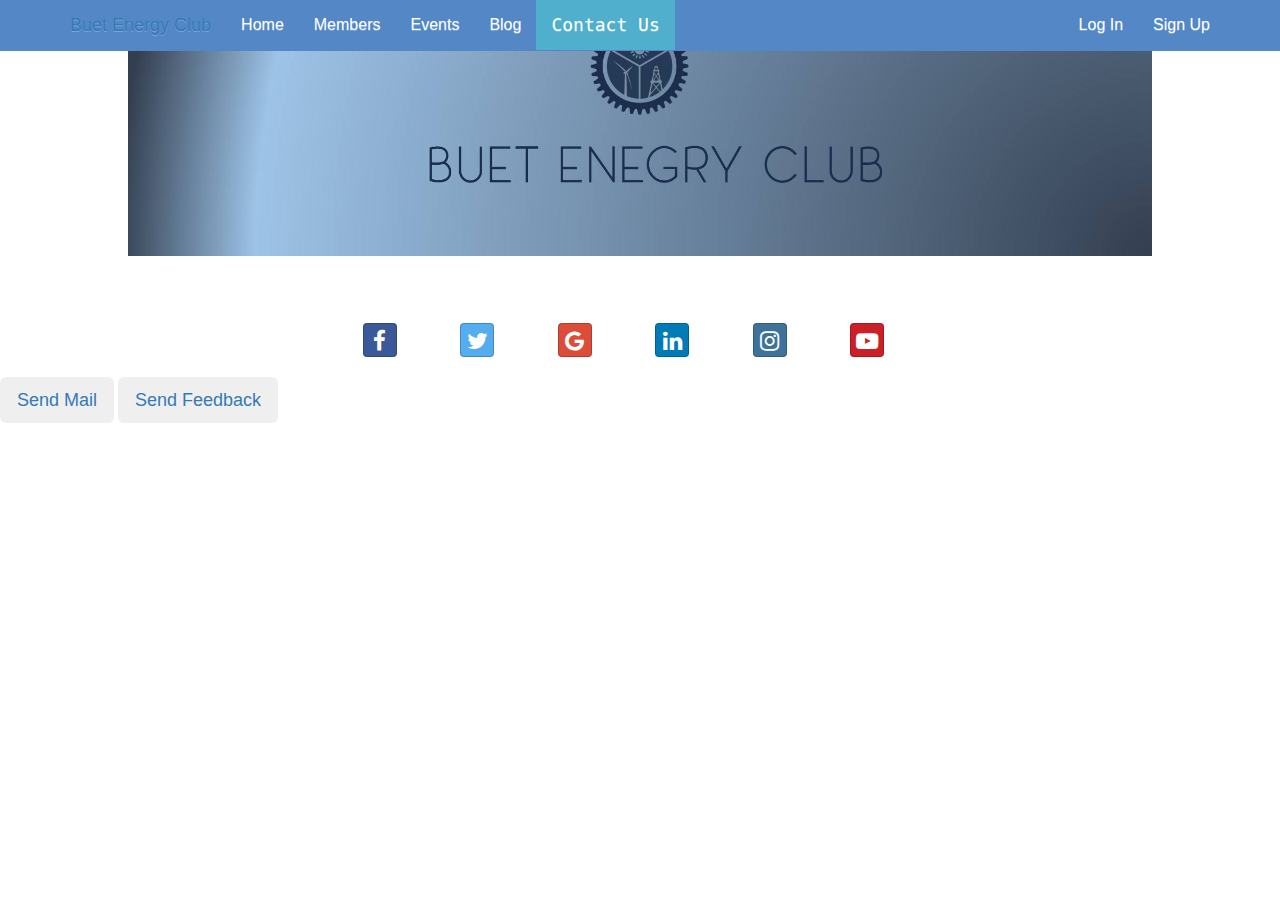
<file: Contact.html>
<!doctype html>
<!--Bismillahir Rahmanir Rahim-->
<!--Rabbi Zidni Ilma-->

<html>

    <head>
        <meta charset="utf-8">
        <meta http-equiv="X-UA-Compatible"	content="IE=edge">
        <meta name="viewport" content="width=device-width, inital-scale=1">

        <link href="css/myBootstrap.css" rel="stylesheet">
        <link href="css/bootstrap-theme.css" rel="stylesheet">
        <link href="css/font-awesome.css" rel="stylesheet">
        <link href="css/bootstrap-social.css" rel="stylesheet">

        <link href="css/styles.css" rel="stylesheet">

        <link rel="shortcut icon" type="image/x-icon" href="logo.ico" />

        <title>Buet Energy Club</title>

    </head>

    <body class="contactBody">

        <nav class="navbar navbar-fixed-top myNavbar" role="navigation">
            <div class="container">
                <div class="navbar-header">
                    <button type="button" class="navbar-toggle collapsed" data-toggle="collapse" data-target="#navbar" aria-expanded="false" aria-controls="navbar">
                        <span class="sr-only">Toggle navigation</span>
                        <span class="icon-bar"></span>
                        <span class="icon-bar"></span>
                        <span class="icon-bar"></span>
                    </button>

                    <a class="navbar-brand"	href="index.html">Buet Energy Club</a>
                </div>

                <div id="navbar" class="navbar-collapse	collapse">
                    <ul	class="nav navbar-nav">
                        <li><a href="index.html">Home</a></li>
                        <li><a href="People.html">Members</a></li>
                        <li><a href="Events.html">Events</a></li>
                        <li><a href="Blog.html">Blog</a></li>
                        <li  class="active"><a href="Contact.html">Contact Us</a>
                    </ul>
                    <ul	class="nav navbar-nav navbar-right">
                        <li><a data-toggle="modal" data-target="#login">Log In</a></li>
                        <li><a data-toggle="modal" data-target="#signup">Sign Up</a></li>
                    </ul>
                </div>
            </div>
        </nav>

        <header>
            <div class="contactJumbotron">
                <img src="img/coverPhoto.jpg" width="80%" style="margin-left:10%"/>
            </div>
        </header>

            <div class="container">
                <div class="row">


                    <div class="col-xs-12">
                        <h2 style="margin-top:1%;margin-bottom:0%;color:white;text-align:center">Meet Us On Social Media</h2>
                    </div>
                </div>

                <div class="row" style="margin-top:2%">

                    <div class="col-xs-1 col-xs-offset-3">
                        <a target="_blank" href="https://www.facebook.com/BUET-Energy-Club-750880021736675/" class="btn btn-social-icon btn-facebook">
                            <span class="fa fa-facebook"></span>
                        </a>
                    </div>

                    <div class="col-xs-1">
                        <a target="_blank" class="btn btn-social-icon btn-twitter">
                            <span class="fa fa-twitter"></span>
                        </a>
                    </div>

                    <div class="col-xs-1">
                        <a target="_blank" class="btn btn-social-icon btn-google">
                            <span class="fa fa-google"></span>
                        </a>
                    </div>

                    <div class="col-xs-1">
                        <a target="_blank" class="btn btn-social-icon btn-linkedin">
                            <span class="fa fa-linkedin"></span>
                        </a>
                    </div>

                    <div class="col-xs-1">
                        <a target="_blank" class="btn btn-social-icon btn-instagram">
                            <span class="fa fa-instagram"></span>
                        </a>
                    </div>

                    <div class="col-xs-1">
                        <a target="_blank" class="btn btn-social-icon btn-pinterest">
                            <span class="fa fa-youtube-play"></span>
                        </a>
                    </div>
                </div>
            </div>

            <br />

            <a>
                <button class="btn btn-lg btnMail" data-toggle="popover" title="If your broweser doesn't support this" data-content="Mail us at a@a.com" data-placement="top"  >
                    Send Mail
                </button>
            </a>

            <a data-toggle="modal" data-target="#feedback">
                <button class="btn btn-lg btnFeedback">
                    <span style="text-align:center;font-size:100%;">Send Feedback</span>
                </button>
            </a>


        <div id="login" class="modal fade" role="dialog">
              <div class="modal-dialog">
                <div class="modal-content">
                  <div class="modal-header">
                    <button type="button" class="close" data-dismiss="modal">&times;</button>
                    <h3 class="modal-title" style="text-align:center">Log In</h3>
                  </div>

                  <div class="modal-body">
                    <div class="container" style="width:100%">
                        <div class="rows">
                            <div class="col-xs-12">
                                <h3 style="text-align:center">Feature Coming Soon</h3>
                            </div>
                        </div>
                    </div>
                  </div>
                  <div class="modal-footer">
                      <button type="button" class="btn btn-default" data-dismiss="modal">Close</button>
                  </div>
                </div>
              </div>
            </div>

        <div id="signup" class="modal fade" role="dialog">
              <div class="modal-dialog">
                <div class="modal-content">
                  <div class="modal-header">
                    <button type="button" class="close" data-dismiss="modal">&times;</button>
                    <h3 class="modal-title" style="text-align:center">Sign Up</h3>
                  </div>

                  <div class="modal-body">
                    <div class="container" style="width:100%">
                        <div class="rows">
                            <div class="col-xs-12">
                                <h3 style="text-align:center">Feature Coming Soon</h3>
                            </div>
                        </div>
                    </div>
                  </div>
                  <div class="modal-footer">
                      <button type="button" class="btn btn-default" data-dismiss="modal">Close</button>
                  </div>
                </div>
              </div>
            </div>


        <script	src="https://ajax.googleapis.com/ajax/libs/jquery/1.11.3/jquery.min.js"></script>

        <div id="feedback" class="modal fade" role="dialog">
              <div class="modal-dialog">
                <div class="modal-content">
                  <div class="modal-header">
                    <button type="button" class="close" data-dismiss="modal">&times;</button>
                    <h3 class="modal-title" style="text-align:center">Feedback (Coming Soon)</h3>
                  </div>

                  <div class="modal-body">
                    <div class="container" style="width:100%">
                        <form class="form-horizontal">

                            <div class="form-group">
                              <label class="control-label col-xs-12 col-sm-2" for="senderName">Name:</label>
                              <div class="col-xs-12 col-sm-10">
                                <input type="text" class="form-control" id="senderName" placeholder="Your Name">
                              </div>
                            </div>

                            <div class="form-group">
                              <label class="control-label col-xs-12 col-sm-2" for="senderEmail">Email:</label>
                              <div class="col-xs-12 col-sm-10">
                                <input type="email" class="form-control" id="senderEmail" placeholder="Your Email">
                              </div>
                            </div>


                                <div class="container">
                                    <div class="row">
                                        </br>
                                        <span style="margin-left:10%"><strong>Are you a member of Buet Energy Club?</strong></span>
                                        </br>
                                        <input type="radio" style="margin-left:10%" name="senderType" value="Yes" checked> Yes<br>
                                        <input type="radio" style="margin-left:10%" name="senderType" value="No"> No <br>
                                        </br>
                                    </div>

                                </div>

                                <div class="form-group">
                                  <label class="control-label col-xs-12 col-sm-2" for="senderFeedback">Your Feedback:</label>
                                  <div class="col-xs-12 col-sm-10">
                                      <textarea name="Text1" cols="60" rows="5"></textarea>
                                  </div>
                                </div>
                          </form>
                    </div>
                  </div>
                  <div class="modal-footer">
                      <input type="submit" class="btn btn-primary"></input>
                  </div>
                </div>
              </div>
            </div>


        <script	src="https://ajax.googleapis.com/ajax/libs/jquery/1.11.3/jquery.min.js"></script>

        <script	src="js/bootstrap.min.js"></script>

        <script>
            $(document).ready(function(){
                $('[data-toggle="popover"]').popover();
            });
        </script>
    </body>

</html>
</file>
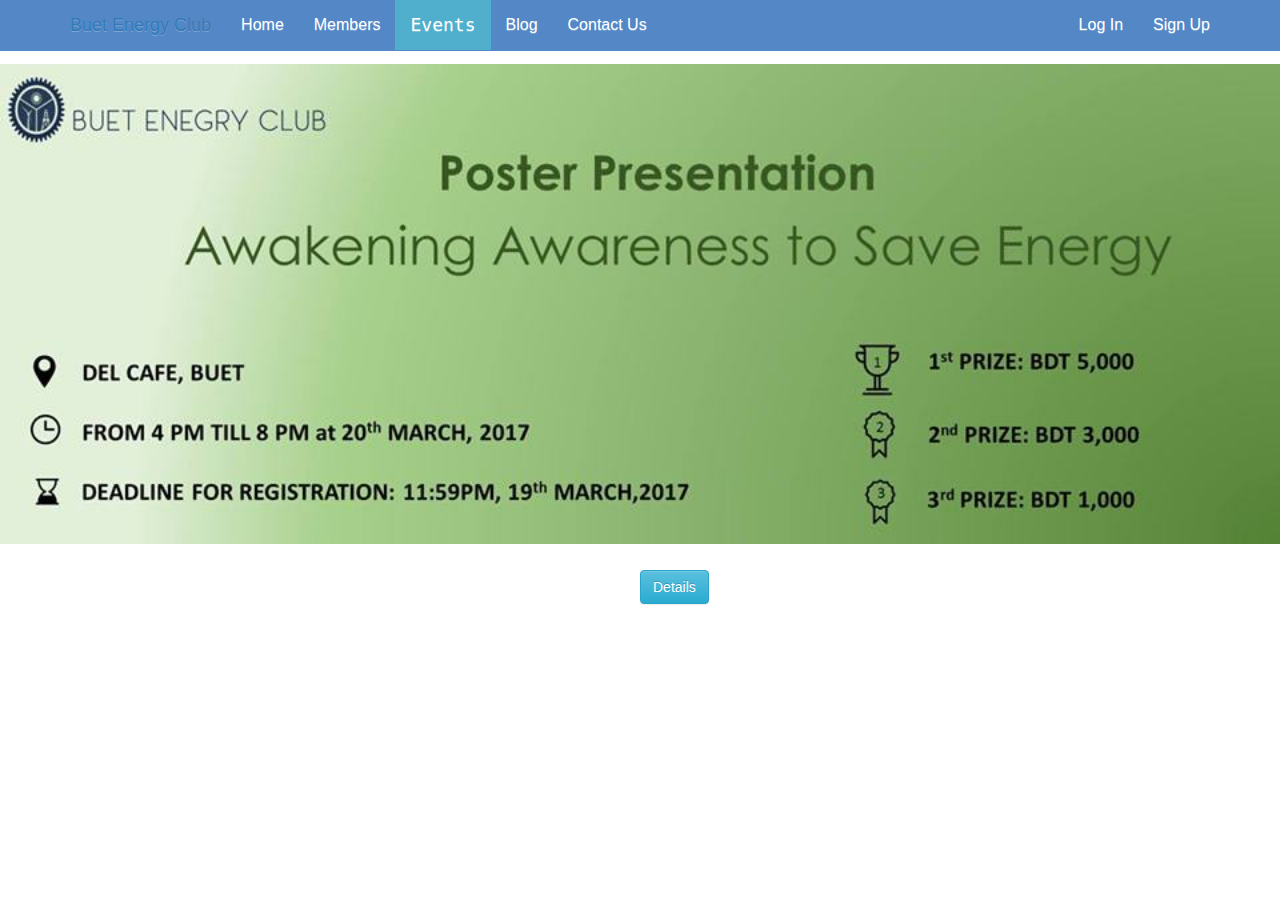
<file: event1.html>
<!doctype html>

<!-- Bismillahir Rahmanir Rahim-->
<!-- Rabbi Zidni Ilma-->

<html>

    <head>
        <meta charset="utf-8">
        <meta http-equiv="X-UA-Compatible"	content="IE=edge">
        <meta name="viewport" content="width=device-width, inital-scale=1">

        <link href="css/myBootstrap.css" rel="stylesheet">
        <link href="css/bootstrap-theme.css" rel="stylesheet">

        <link href="css/styles.css" rel="stylesheet">

        <link rel="shortcut icon" type="image/x-icon" href="logo.ico" />

        <title>Buet Energy Club</title>

    </head>

    <body>

        <nav class="navbar navbar-fixed-top myNavbar" role="navigation">
            <div class="container">

                <div class="navbar-header">
                    <button type="button" class="navbar-toggle collapsed" data-toggle="collapse" data-target="#navbar" aria-expanded="false" aria-controls="navbar">
                        <span class="sr-only">Toggle navigation</span>
                        <span class="icon-bar"></span>
                        <span class="icon-bar"></span>
                        <span class="icon-bar"></span>
                    </button>

                    <a class="navbar-brand"	href="index.html">Buet Energy Club</a>
                </div>

                <div id="navbar" class="navbar-collapse	collapse">
                    <ul	class="nav navbar-nav">
                        <li><a href="index.html">Home</a></li>
                        <li><a href="People.html">Members</a></li>
                        <li class="active"><a href="Events.html">Events</a></li>
                        <li><a href="Blog.html">Blog</a></li>
                        <li><a href="Contact.html">Contact Us</a>
                    </ul>
                    <ul	class="nav navbar-nav navbar-right">
                        <li><a data-toggle="modal" data-target="#login">Log In</a></li>
                        <li><a data-toggle="modal" data-target="#signup">Sign Up</a></li>
                    </ul>
                </div>
            </div>
        </nav>


        <img src="img/event1.jpg" width="100%" style="margin-top:5%"/>

        <div style="position:relative;left:50%;margin-top:2%;width:50%">
            <button type="button" class="btn btn-info" data-toggle="modal" data-target="#myModal">Details</button>
        </div>

        <div id="myModal" class="modal fade" role="dialog">
          <div class="modal-dialog modal-lg">
            <div class="modal-content">
              <div class="modal-header">
                <button type="button" class="close" data-dismiss="modal">&times;</button>
                <h3 class="modal-title" style="text-align:center">Poster Presentation Contest on Awakening Awareness to Save Energy</h3>
              </div>

              <div class="modal-body">
                <div class="container" style="width:100%">
                    <div class="rows">
                        <div class="col-xs-12">
                            <p>BUET Energy Club has always been a firm advocate of energy conservation and this year the club is planning to take things to the next level, by giving YOU the opportunity to express your creativity in the grandest 'Poster Presentation Contest' till date.
            If being part of the most competitive Poster Presentation Contest and receiving feedback from a respectable judging panel isn't enough, we are also bringing you a generous prize money worth a GRAND TOTAL OF 9K as icing on the cake.
            So let your creativity run wild and wow us if you can! </p>
                        </div>
                    </div>
                </div>
              </div>
              <div class="modal-footer">

                  <button type="button" class="btn btn-primary" data-toggle="modal" data-target="#contestDetails">Contest Details</button>

                  <button type="button" class="btn btn-success" data-toggle="modal" data-target="#prizes">Prizes</button>

                  <button type="button" class="btn btn-warning" data-toggle="modal" data-target="#registration">Registration</button>

                  <a target="_blank" href="https://www.facebook.com/events/410628812638031/"><button type="button" class="btn btn-info">Event Page</button></a>

                  <button type="button" class="btn btn-default" data-dismiss="modal">Close</button>
              </div>
            </div>
          </div>
        </div>


        <div id="contestDetails" class="modal fade" role="dialog">
          <div class="modal-dialog modal-xs">

            <div class="modal-content">
              <div class="modal-body">
                  <div class="panel panel-primary">

                      <div class="panel-heading">
                          <h3 class="panel-title">Contest Details</h3>
                      </div>
                      <div class="panel-body">
                          <dl class="dl-horizontal">
                              <dt>Topic</dt> <dd>Awakening awareness to save energy</dd>
                              <dt>Date</dt><dd>20th March, 2017</dd>
                              <dt>Venue</dt><dd>ECE Building</dd>
                              <dt>Registration Fee</dt><dd>TK 500 per team</dd>
                              <dt>Max no. of team members</dt><dd>3</dd>
                          </dl>
                      </div>
                  </div>

              <div class="modal-footer">
                <button type="button" style="position:relative;left:-50%" class="btn btn-default" data-dismiss="modal">Close</button>
            </div>
        </div>
          </div>
            </div>

          </div>
        </div>

        <div id="prizes" class="modal fade" role="dialog">
          <div class="modal-dialog">
            <div class="modal-content">
              <div class="modal-body">
                  <div class="panel panel-success">

                      <div class="panel-heading">
                          <h3 class="panel-title">Prizes</h3>
                      </div>
                      <div class="panel-body">
                          <ul>
                              <li>
                                  1st Prize: TK 5,000
                              </li>
                              <li>
                                  2nd Prize: TK 3,000
                              </li>
                              <li>
                                  3rd Prize : TK 1,000
                              </li>
                          </ul>
                      </div>
                  </div>
              </div>
             <div class="modal-footer">
                <button type="button" style="position:relative;left:-50%" class="btn btn-default" data-dismiss="modal">Close</button>
              </div>
            </div>
        </div>
    </div>



        <div id="registration" class="modal fade" role="dialog">
          <div class="modal-dialog">
            <div class="modal-content">
              <div class="modal-header">
                <button type="button" class="close" data-dismiss="modal">&times;</button>
                <h3 class="modal-title" style="text-align:center">Registration Process</h3>
              </div>
              <div class="modal-body">
                <div class="container" style="width:100%">
                    <div class="rows">
                        <div class="col-xs-12">

                            <p>
                                <u>Email us the followings</u>
                            </p>

                            <ol>
                                <li>
                                    Team name
                                </li>
                                <li>
                                    Name of your members
                                </li>
                                <li>
                                    Name of institution
                                </li>
                                <li>
                                    Name of corresponding departments and student ID of members (applicable only for students of BUET)
                                </li>
                            </ol>

                            <p>
                                email: <a href="mailto:energyclub.buet@gmail.com">energyclub.buet@gmail.com</a>
                            </p>

                            <p>
                                <u>Payment:</u>
                            </p>

                            <p>
                                Once you have mailed us, we will send you the details for payment.
                            </p>

                            <p>
                                <u>Max no. of team members:</u> 3
                            </p>

                            <p>
                                <u>Registration fee:</u> TK 500 (per team)
                            </p>

                            <p>
                                <u>Deadline for registration:</u> <span style="color:red">11:59pm, Sunday 19th March, 2017.</span>
                            </p>


                        </div>
                    </div>
                </div>
              </div>
              <div class="modal-footer">
                  <button type="button" class="btn btn-default" data-dismiss="modal">Close</button>
              </div>
            </div>
          </div>
        </div>

        <div id="login" class="modal fade" role="dialog">
          <div class="modal-dialog">
            <div class="modal-content">
              <div class="modal-header">
                <button type="button" class="close" data-dismiss="modal">&times;</button>
                <h3 class="modal-title" style="text-align:center">Log In</h3>
              </div>

              <div class="modal-body">
                <div class="container" style="width:100%">
                    <div class="rows">
                        <div class="col-xs-12">
                            <h3 style="text-align:center">Feature Coming Soon</h3>
                        </div>
                    </div>
                </div>
              </div>
              <div class="modal-footer">
                  <button type="button" class="btn btn-default" data-dismiss="modal">Close</button>
              </div>
            </div>
          </div>
        </div>

        <div id="signup" class="modal fade" role="dialog">
          <div class="modal-dialog">
            <div class="modal-content">
              <div class="modal-header">
                <button type="button" class="close" data-dismiss="modal">&times;</button>
                <h3 class="modal-title" style="text-align:center">Sign Up</h3>
              </div>

              <div class="modal-body">
                <div class="container" style="width:100%">
                    <div class="rows">
                        <div class="col-xs-12">
                            <h3 style="text-align:center">Feature Coming Soon</h3>
                        </div>
                    </div>
                </div>
              </div>
              <div class="modal-footer">
                  <button type="button" class="btn btn-default" data-dismiss="modal">Close</button>
              </div>
            </div>
          </div>
        </div>

        <script	src="https://ajax.googleapis.com/ajax/libs/jquery/1.11.3/jquery.min.js"></script>
        <script	src="js/bootstrap.min.js"></script>
    </body>

</html>
</file>
<file: css/styles.css>
/* Bismillahir Rahmanir Rahim */
/* Rabbi Zidni Ilma */


.navbar
{
    background-color: #5387c6 ;
}

.navbar-nav a
{
    color: white;
    font-size: 16px;
}

.navbar-nav .active a,
.navbar-nav .active a:hover
{
    background-color: #4fafcc;
    font-family: monospace;
    font-size: 18px;
}

.navbar-nav li a:hover
{
    background-color: #ea9898;
    font-size: 18px;
}


.navbar-header
{
    color: white;
}

.article
{
    margin-top: 100px;
    margin-bottom: 100px;
}

.article
{
    font-family: "proxima-nova", "Proxima Nova", "Helvetica Neue", "sans-serif";
}

.indexBackground
{
    background: red; /* For browsers that do not support gradients */
    background: -webkit-linear-gradient(left,rgba(25, 102, 218, 0.43), rgba(9, 184, 254, 0.38)); /* For Safari 5.1 to 6.0 */
    background: -o-linear-gradient(left,rgba(25, 102, 218, 0.43), rgba(9, 184, 254, 0.38)); /* For Opera 11.1 to 12.0 */
    background: -moz-linear-gradient(left,rgba(25, 102, 218, 0.43), rgba(9, 184, 254, 0.38)); /* For Firefox 3.6 to 15 */
    background: linear-gradient(left,rgba(25, 102, 218, 0.43), rgba(9, 184, 254, 0.38)); /* Standard syntax */

}

.article1
{
    background-color: #ee546c;
    background: -webkit-linear-gradient(45deg,#f15079, #e8884e); /* For Safari 5.1 to 6.0 */
    background: -o-linear-gradient(45deg,#f15079, #e8884e); /* For Opera 11.1 to 12.0 */
    background: -moz-linear-gradient(45deg,#f15079, #e8884e); /* For Firefox 3.6 to 15 */
    background: linear-gradient(45deg,#f15079, #e8884e); /* Standard syntax */
}

.article2
{
    background: #1675c6; /* For browsers that do not support gradients */
    background: -webkit-linear-gradient(left,#1675c6, #16c9a2); /* For Safari 5.1 to 6.0 */
    background: -o-linear-gradient(left,#1675c6, #16c9a2); /* For Opera 11.1 to 12.0 */
    background: -moz-linear-gradient(left,#1675c6, #16c9a2); /* For Firefox 3.6 to 15 */
    background: linear-gradient(left,#1675c6, #16c9a2); /* Standard syntax */

    color: white;
}


.article3
{
    background: #1675c6; /* For browsers that do not support gradients */
    background: -webkit-linear-gradient(left,#213945, rgba(255, 251, 248, 0.44)); /* For Safari 5.1 to 6.0 */
    background: -o-linear-gradient(left,#213945, rgba(255, 251, 248, 0.44)); /* For Opera 11.1 to 12.0 */
    background: -moz-linear-gradient(left,#213945, rgba(255, 251, 248, 0.44)); /* For Firefox 3.6 to 15 */
    background: linear-gradient(left,#213945, rgba(255, 251, 248, 0.44)); /* Standard syntax */

    color: white;
}

.article4
{
    background: #1675c6;
    background: -webkit-linear-gradient(left,rgba(94, 2, 59, 0.76), rgba(37, 6, 86, 0.83));
    background: -o-linear-gradient(left,rgba(94, 2, 59, 0.76), rgba(37, 6, 86, 0.83));
    background: -moz-linear-gradient(left,rgba(94, 2, 59, 0.76), rgba(37, 6, 86, 0.83));
    background: linear-gradient(left,rgba(94, 2, 59, 0.76), rgba(37, 6, 86, 0.83));

    color: white;
}


.member_name
{
    font-size: 20px;
    margin-top: 5px;
    margin-bottom: 5px;
    text-align: center;
}

.media-body
{
    padding-top: 5px;
    padding-bottom: 5px;
}

#member1 , #member3 , #member5
{
    position: relative;
    left: 10%;
    width: 60%;

}

#member2 , #member4 , #member6
{
    position: relative;
    left: 35%;
    width: 60%;
}



.panel-body
{
    height: 2%;
}

.peopleHeader
{
    text-align:center;
    font-family:"Sanchez";
    padding-top: 5%;
    padding-bottom: 12%;
    font-size: 40px;
}
</file>
